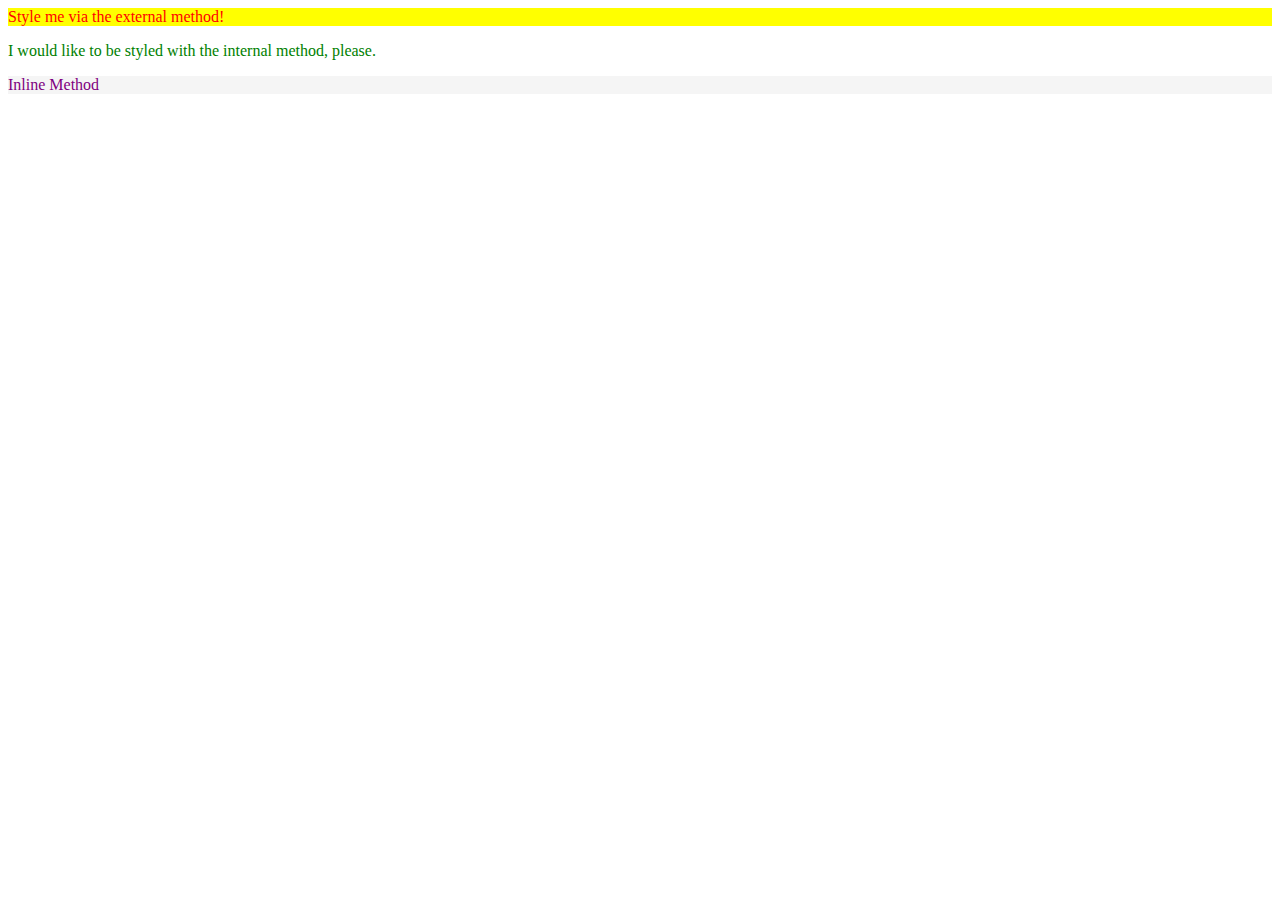
<file: foundations/01-css-methods/index.html>
<!DOCTYPE html>
<html lang="en">
  <head>
    <meta charset="UTF-8">
    <meta http-equiv="X-UA-Compatible" content="IE=edge">
    <meta name="viewport" content="width=device-width, initial-scale=1.0">
    <title>Methods for Adding CSS</title>
        <style>
      p {
        color: green;
      }
    </style>
    <link rel="stylesheet" href="styles.css"
  </head>
  <body>
    <div>Style me via the external method!</div>
    <p>I would like to be styled with the internal method, please.</p>
         <div style="color: purple; background-color: whitesmoke;"<button>Inline Method</button>
  </body>
</html>
</file>
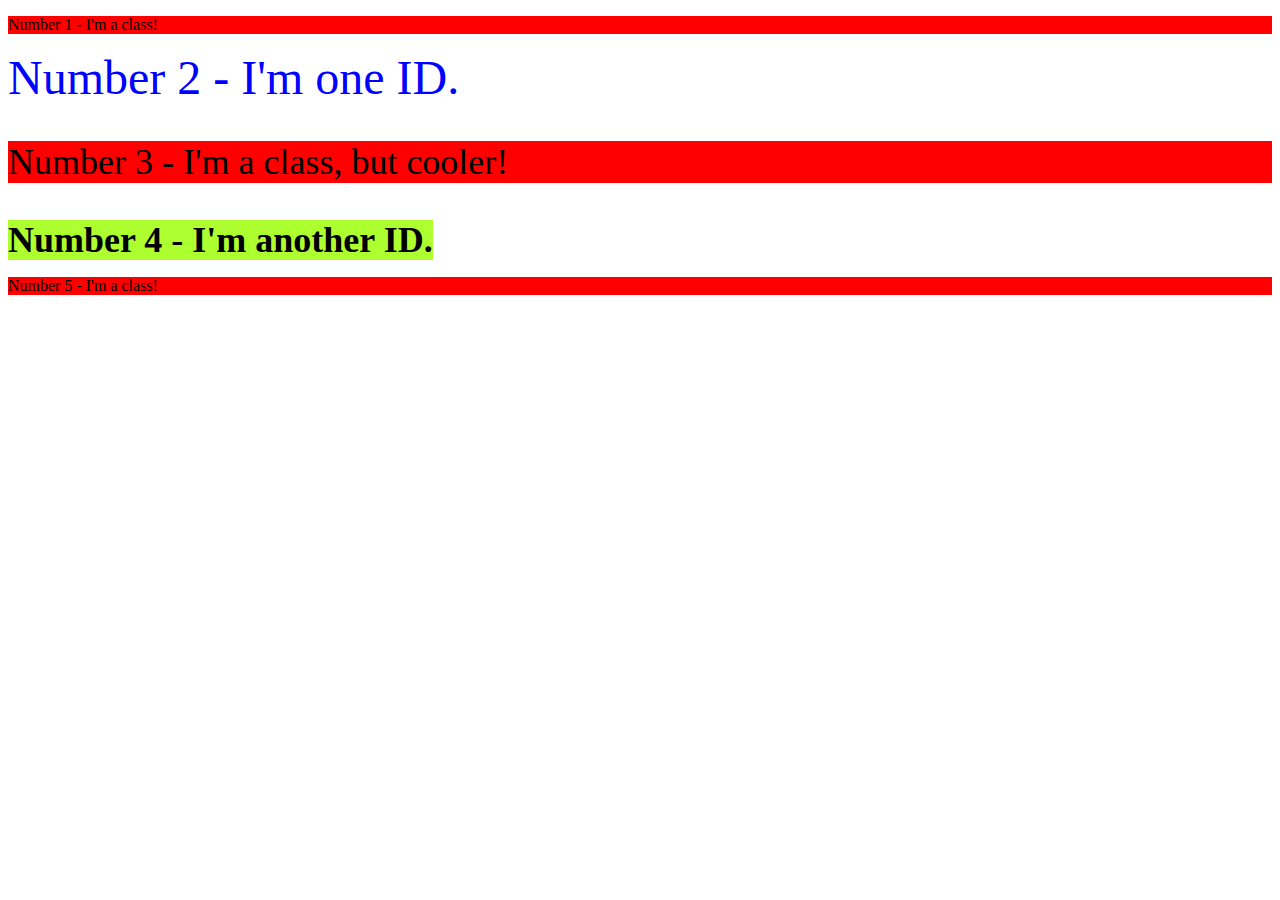
<file: foundations/02-class-id-selectors/index.html>
<!DOCTYPE html>
<html lang="en">
  <head>
    <meta charset="UTF-8">
    <meta http-equiv="X-UA-Compatible" content="IE=edge">
    <meta name="viewport" content="width=device-width, initial-scale=1.0">
    <title>Class and ID Selectors</title>
    <link rel="stylesheet" href="style.css">
  </head>
  <body>
    <p>Number 1 - I'm a class!</p>
    <numba-2><div>Number 2 - I'm one ID.</div></numba-2>
    <numba-3><p>Number 3 - I'm a class, but cooler!</p></numba-3>
    <numba-4>Number 4 - I'm another ID.</numba-4>
    <p>Number 5 - I'm a class!</p>
  </body>
</html>
</file>
<file: foundations/01-css-methods/styles.css>
div {
    color: red;
    background-color: yellow;
}
</file>
<file: foundations/02-class-id-selectors/style.css>
/* rule 1 (red color for p elements) */

p {
    background-color: red;
}

/* rule 2 (blue color for div elements)*/

div {
    color: blue;
}

/* rule 3 (larger font for element 3) */

numba-3 {
    font-size: 36px;
}

/* rule 4 (larger font for element 2) */

numba-2 {
    font-size: 48px;
}

/* rule 5 (larger font, bold text, and background color for element 4) */

numba-4 {
    font-weight: 900;
    font-size: 36px;
    background-color: greenyellow;
}
</file>
